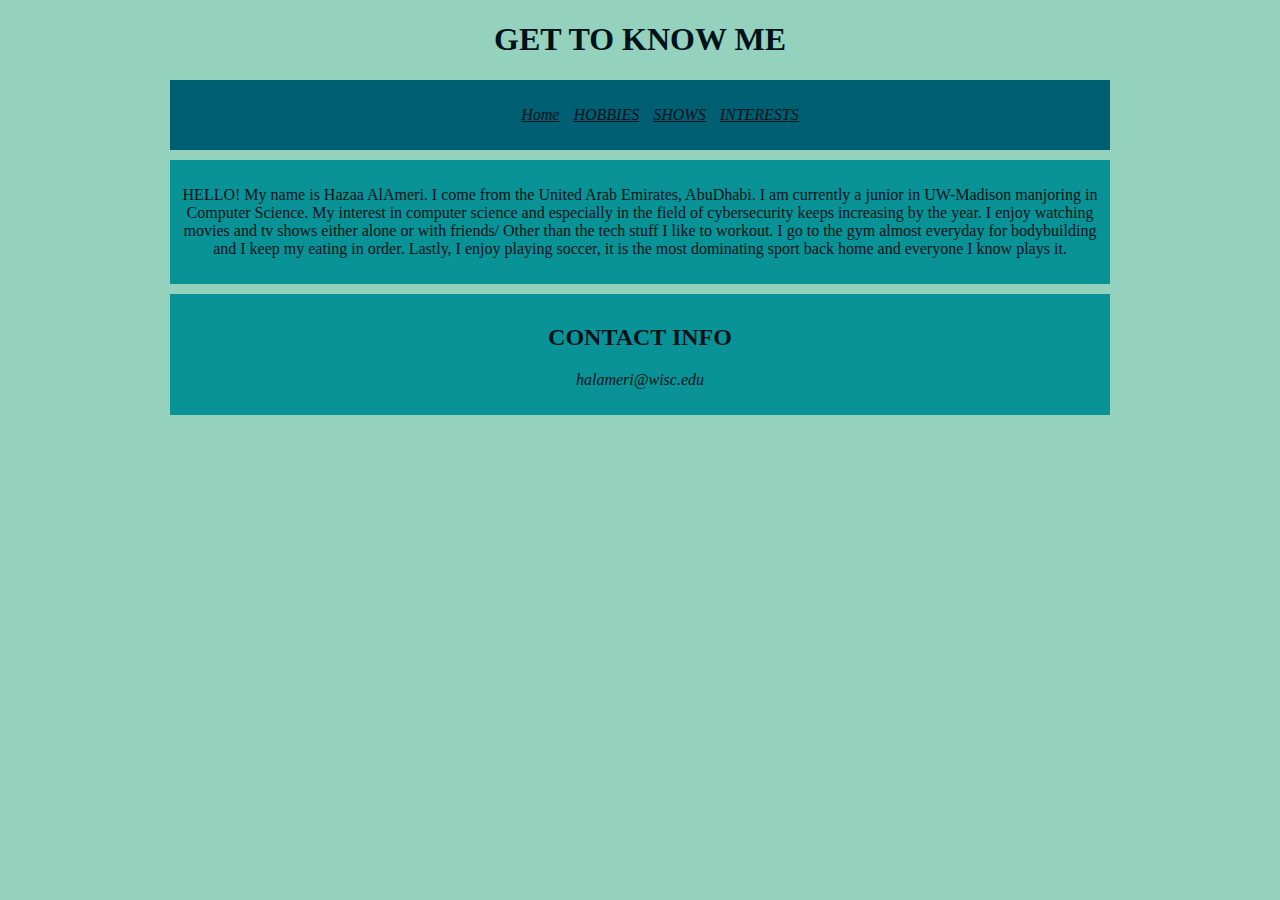
<file: index.html>
<!DOCTYPE html>
<html lang="en">
<head>
<meta charset="UTF-8">
<title>HAZAA ALAMERI</title>
<meta name="viewport" content="width=device-width,initial-scale=1">
<link rel="stylesheet" type="text/css" href="stylesheet.css">
</head>

	<body>
		<header>
			<h1>GET TO KNOW ME</h1>
			<nav>

				<ul>
					<li><a href="index.html">Home</a></li>
					<li><a href="hobbies.html">HOBBIES</a></li>
					<li><a href="shows.html">SHOWS</a></li>
					<li><a href="interests.html">INTERESTS</a></li>
				</ul>
			</nav>
		</header>

			<main>
				<p>HELLO! My name is Hazaa AlAmeri. I come from the United Arab Emirates, AbuDhabi. I am currently a junior in UW-Madison manjoring in Computer Science. My interest in computer science and especially in the field of cybersecurity keeps increasing by the year. I enjoy watching movies and tv shows either alone or with friends/ Other than the tech stuff I like to workout. I go to the gym almost everyday for bodybuilding and I keep my eating in order. Lastly, I enjoy playing soccer, it is the most dominating sport back home and everyone I know plays it.</p>
			</main>

		<footer>
			<h2>CONTACT INFO</h2>
				<p><i>halameri@wisc.edu</i></p>
		</footer>

	</body>
</html>
</file>
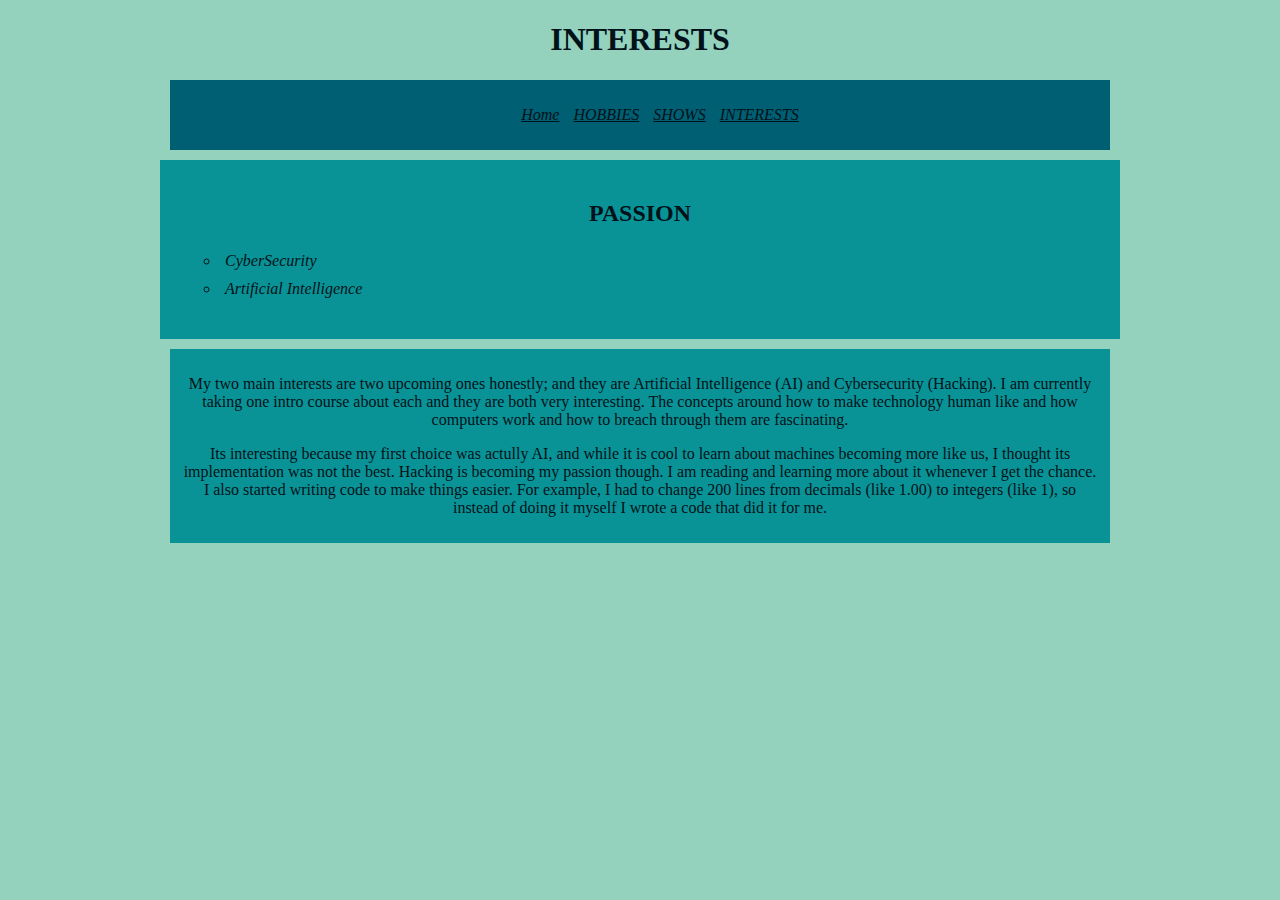
<file: interests.html>
<!DOCTYPE html>
<html lang="en">
<head>
<meta charset="UTF-8">
<title>INTERESTS</title>
<meta name="viewport" content="width=device-width,initial-scale=1">
<link rel="stylesheet" type="text/css" href="stylesheet.css">
</head>

	<body>
		<header>
			<h1>INTERESTS</h1>
			<nav>

				<ul>
					<li><a href="index.html">Home</a></li>
					<li><a href="hobbies.html">HOBBIES</a></li>
					<li><a href="shows.html">SHOWS</a></li>
					<li><a href="interests.html">INTERESTS</a></li>
				</ul>
			</nav>
		</header>

		<section>
			<article style="width:920px">
				<h2>PASSION</h2>
					<ul style="list-style-type: circle">
						<li class="hazza">CyberSecurity</li>
						<li class="hazza">Artificial Intelligence</li>
					</ul>
			</article>
		</section>

			<main>
				<p>My two main interests are two upcoming ones honestly; and they are Artificial Intelligence (AI) and Cybersecurity (Hacking). I am currently taking one intro course about each and they are both very interesting. The concepts around how to make technology human like and how computers work and how to breach through them are fascinating.</p>

				<p>Its interesting because my first choice was actully AI, and while it is cool to learn about machines becoming more like us, I thought its implementation was not the best. Hacking is becoming my passion though. I am reading and learning more about it whenever I get the chance. I also started writing code to make things easier. For example, I had to change 200 lines  from decimals (like 1.00) to integers (like 1), so instead of doing it myself I wrote a code that did it for me.</p>
			</main>

	</body>
</html>
</file>
<file: stylesheet.css>
* {
	font-family: "Times New Roman:", Times, serif;
	color: #001219;
	text-align: center;
}

html{
	background-color: #94d2bd;
}

body{
	width: 960px;
	margin: 0 auto;
}

nav {
	background-color: #005f73;
	padding: 10px;
	margin: 10px;

}

li{
	display: inline;
	padding: 5px;
	font-style: italic;
}

section{
	background-color: #0a9396;
	overflow: auto;
	height: 100%;
}

main{
	background-color: #0a9396;
	padding: 10px;
	margin: 10px;
}

article{
	background-color: #0a9396;
	padding: 10px;
	margin: 10px;
	width: 280px;
	float: left;
}

.hazza{
	display: list-item;
	text-align: left;
}

dd{
	font-size:  14px;
	text-align: left
}

dt{
	font-weight: bold;
	text-align: left
}

footer{
	background-color: #0a9396;
	padding: 10px;
	margin: 10px;
}
</file>
